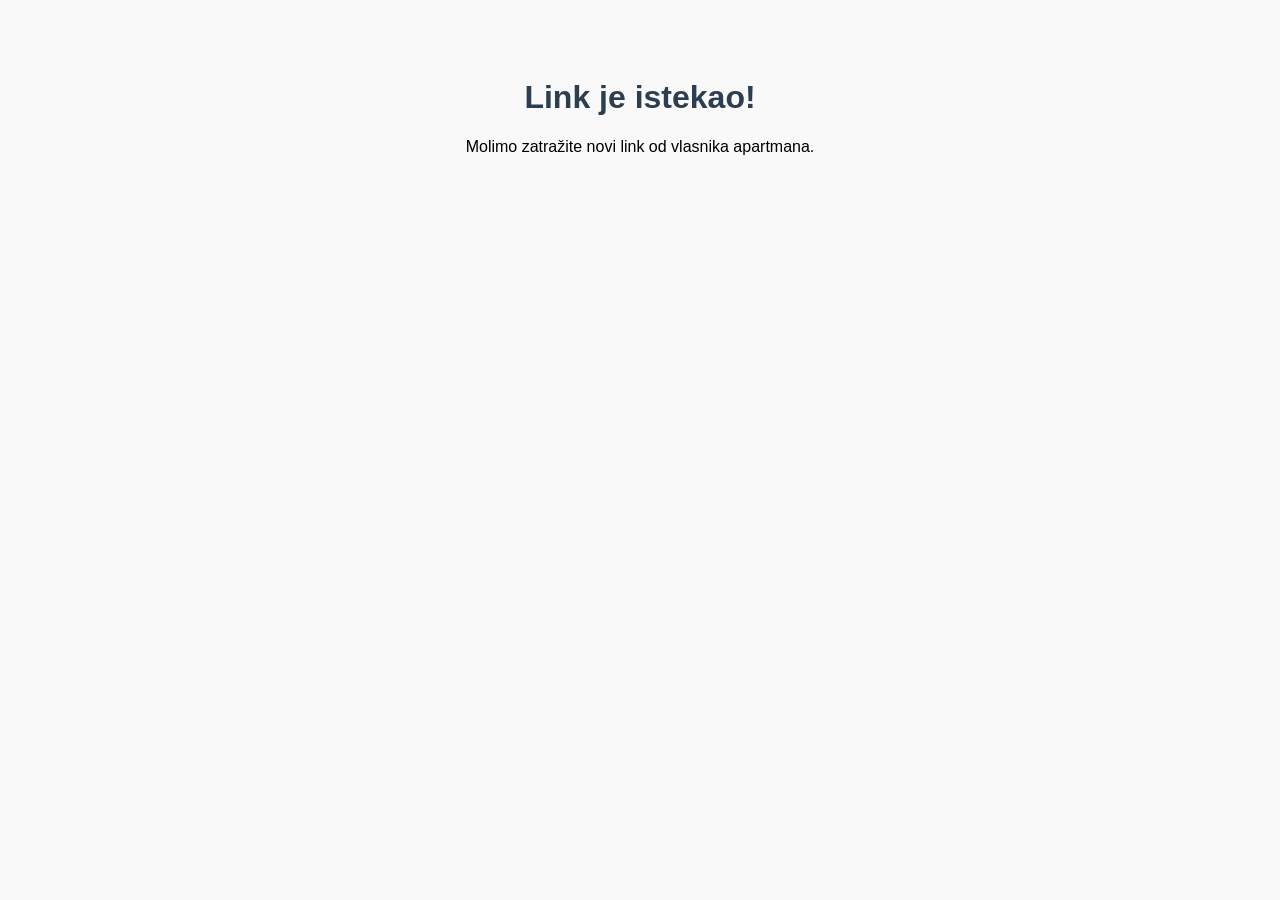
<file: expired.html>
<!DOCTYPE html>
<html lang="hr">
<head>
  <meta charset="UTF-8">
  <title>Link istekao</title>
  <link rel="stylesheet" href="style.css">
</head>
<body>
  <h1>Link je istekao!</h1>
  <p>Molimo zatražite novi link od vlasnika apartmana.</p>
</body>
</html>

<!--
1️⃣ Ideja

Ti želiš besplatno rješenje na GitHub Pages → statička stranica, nema servera.

Gosti ne bi unosili email/lozinku, nego kliknu poseban link koji vrijedi određeno vrijeme.

Link sadrži token, npr. TOKEN123.

Kada korisnik otvori link, JavaScript u pregledniku provjerava:

- Je li token važeći
- Je li link još unutar vremena trajanja

Ako je sve ok → preusmjerava na glavnu stranicu (home.html).

Ako je link istekao ili nevažeći → preusmjerava na expired.html.
-->
</file>
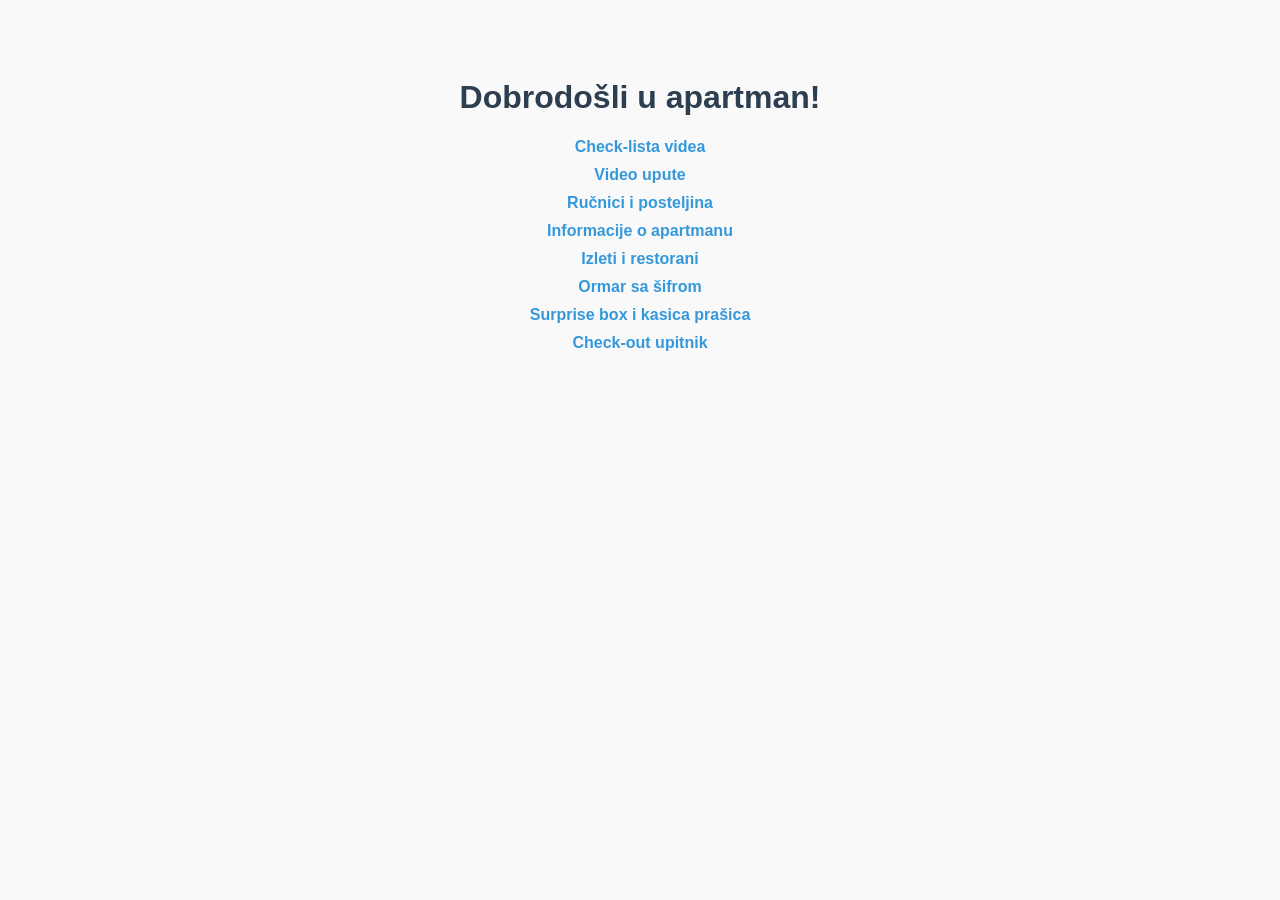
<file: home.html>
<!DOCTYPE html>
<html lang="hr">
<head>
  <meta charset="UTF-8">
  <title>Studio App 1 - Home</title>
  <link rel="stylesheet" href="style.css">
</head>
<body>
  <h1>Dobrodošli u apartman!</h1>
  <ul>
    <li><a href="#">Check-lista videa</a></li>
    <li><a href="#">Video upute</a></li>
    <li><a href="#">Ručnici i posteljina</a></li>
    <li><a href="#">Informacije o apartmanu</a></li>
    <li><a href="#">Izleti i restorani</a></li>
    <li><a href="#">Ormar sa šifrom</a></li>
    <li><a href="#">Surprise box i kasica prašica</a></li>
    <li><a href="#">Check-out upitnik</a></li>
  </ul>
</body>
</html>
</file>
<file: style.css>
body {
  font-family: Arial, sans-serif;
  text-align: center;
  padding: 50px;
  background-color: #f9f9f9;
}

h1 {
  color: #2c3e50;
}

ul {
  list-style-type: none;
  padding: 0;
}

li {
  margin: 10px 0;
}

a {
  text-decoration: none;
  color: #3498db;
  font-weight: bold;
}
</file>
